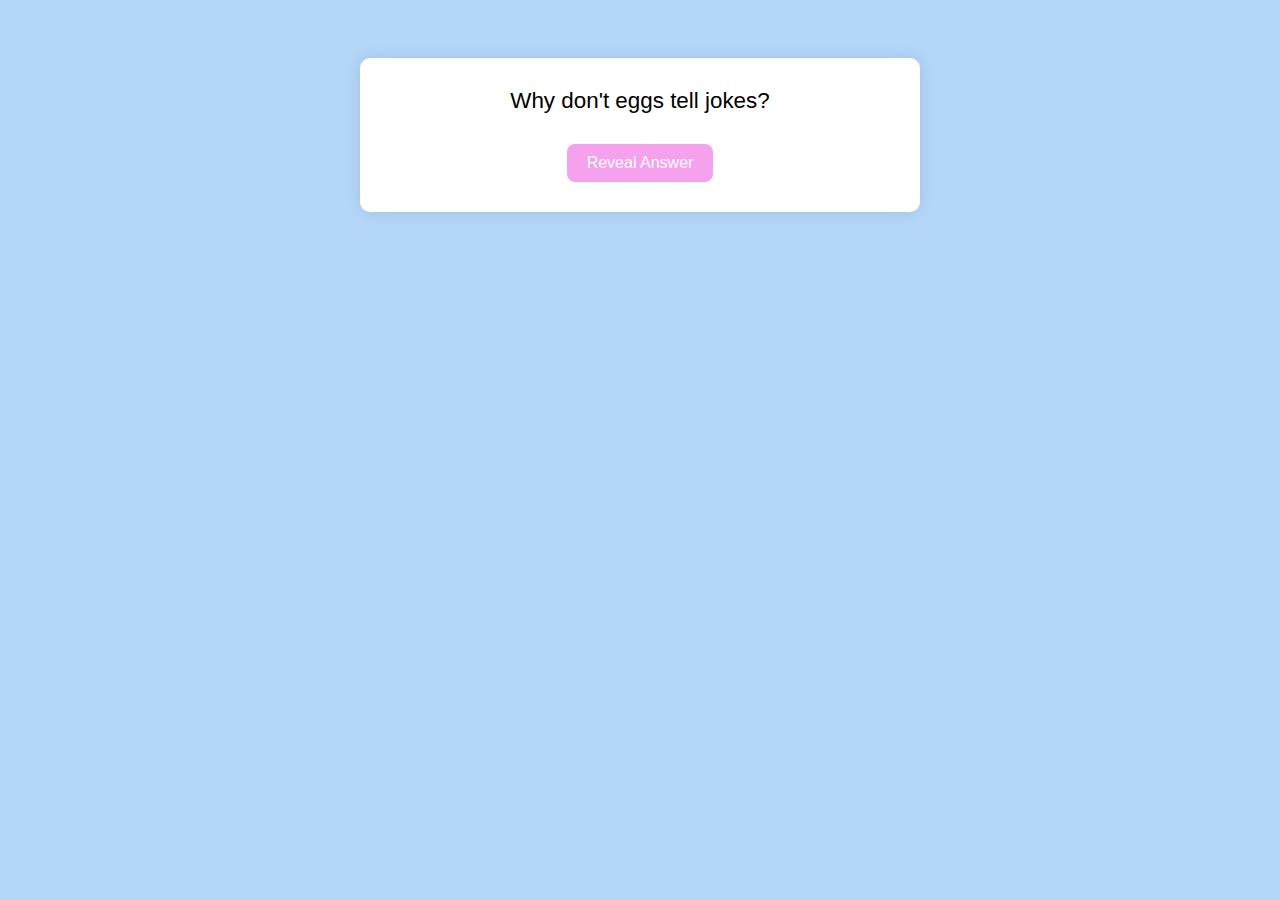
<file: webapp.html>
<!DOCTYPE html>
<html lang="en">
<head>
  <meta charset="UTF-8">
  <title>Dad Joke Generator</title>
  <style>
    body {
      font-family: Arial, sans-serif;
      background: #b4d6f8;
      text-align: center;
      padding: 50px;
    }
    #joke-box {
      background: white;
      border-radius: 10px;
      padding: 30px;
      box-shadow: 0 0 15px rgba(0,0,0,0.1);
      max-width: 500px;
      margin: auto;
    }
    #question, #answer {
      font-size: 1.4em;
      margin-bottom: 20px;
    }
    button {
      padding: 10px 20px;
      font-size: 1em;
      border: none;
      border-radius: 8px;
      cursor: pointer;
      margin-top: 10px;
    }
    #reveal-btn {
      background-color: #f5a1ee;
      color: white;
    }
    #restart-btn {
      background-color: #b5ffc6;
      color: white;
    }
  </style>
</head>
<body>

<div id="joke-box">
  <div id="question"></div>
  <div id="answer" style="display: none;"></div>
  <button id="reveal-btn">Reveal Answer</button>
  <button id="restart-btn" style="display: none;">Another Joke</button>
</div>

<script>
  const jokes = [
    { question: "Why don't eggs tell jokes?", answer: "Because they’d crack each other up!" },
    { question: "What do you call fake spaghetti?", answer: "An impasta!" },
    { question: "Why did the scarecrow win an award?", answer: "Because he was outstanding in his field!" },
    { question: "Why can't you hear a pterodactyl go to the bathroom?", answer: "Because the 'P' is silent!" },
    { question: "How does a penguin build its house?", answer: "Igloos it together." },
  ];

  const questionEl = document.getElementById("question");
  const answerEl = document.getElementById("answer");
  const revealBtn = document.getElementById("reveal-btn");
  const restartBtn = document.getElementById("restart-btn");

  let currentJoke = null;

  function getRandomJoke() {
    return jokes[Math.floor(Math.random() * jokes.length)];
  }

  function displayJoke() {
    currentJoke = getRandomJoke();
    questionEl.textContent = currentJoke.question;
    answerEl.style.display = "none";
    answerEl.textContent = currentJoke.answer;
    revealBtn.style.display = "inline-block";
    restartBtn.style.display = "none";
  }

  revealBtn.addEventListener("click", () => {
    answerEl.style.display = "block";
    revealBtn.style.display = "none";
    restartBtn.style.display = "inline-block";
  });

  restartBtn.addEventListener("click", displayJoke);

  // Initialize with the first joke
  displayJoke();
</script>

</body>
</html>
</file>
